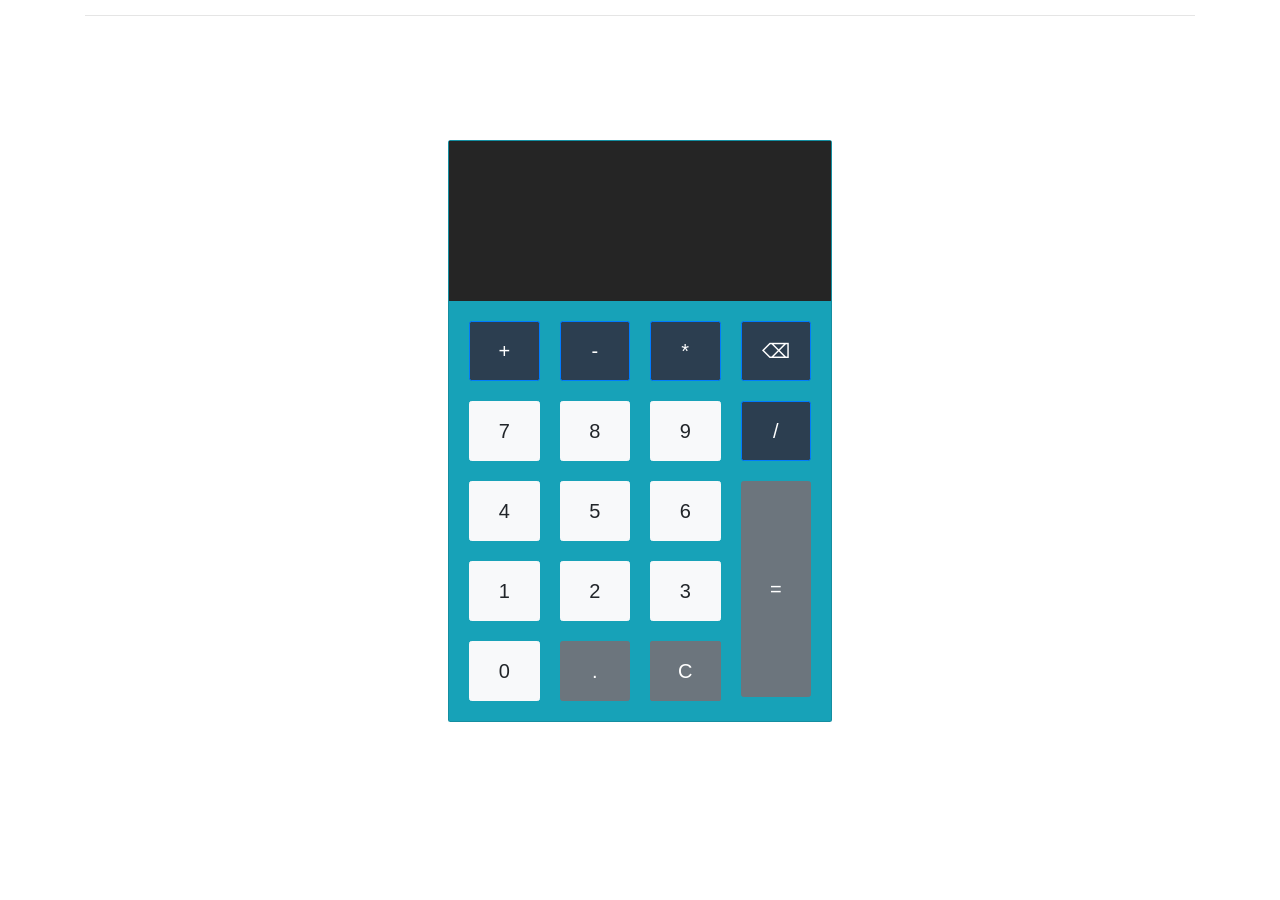
<file: Assignments/JS/Calculator/index.html>
<!--<!DOCTYPE html>-->
<!--<html lang="en">-->
<!--<head>-->
<!--  <meta charset="UTF-8">-->
<!--  <title>Calculator</title>-->
<!--  <meta name="viewport" content="width=device-width, initial-scale=1">-->
<!--  <link rel="stylesheet" href="assets/css/styles.css">-->
<!--  <link rel="stylesheet" href="assets/css/bootstrap.css">-->
<!--</head>-->
<!--<body>-->
<!--<div class="container my-4">-->
<!--  <hr class="mb-5"/>-->
<!--  <div class="calculator card bg-info" id="calcScreen">-->
<!--    <input id="totalField" type="text" class="calculator-screen z-depth-1" value="" disabled />-->
<!--    <input id="inputField" type="text" class="calculator-screen z-depth-1" value="" disabled />-->
<!--    <div class="calculator-keys">-->
<!--      <button id="btnPlus" type="button" class="operator btn btn-primary" value="+">+</button>-->
<!--      <button id="btnMin" type="button" class="operator btn btn-primary" value="-">-</button>-->
<!--      <button id="btnMult" type="button" class="operator btn btn-primary" value="*">*</button>-->
<!--      <button id="btnDel" type="button" class="operator btn btn-primary" onclick="deleteLastCharacter()">&#9003;</button>-->

<!--      <button id="btn7" type="button" value="7" class="btn btn-light waves-effect">7</button>-->
<!--      <button id="btn8" type="button" value="8" class="btn btn-light waves-effect">8</button>-->
<!--      <button id="btn9" type="button" value="9" class="btn btn-light waves-effect">9</button>-->
<!--      <button id="btnDiv" type="button" class="operator btn btn-primary" value="/">/</button>-->

<!--      <button id="btn4" type="button" value="4" class="btn btn-light waves-effect">4</button>-->
<!--      <button id="btn5" type="button" value="5" class="btn btn-light waves-effect">5</button>-->
<!--      <button id="btn6" type="button" value="6" class="btn btn-light waves-effect">6</button>-->
<!--      <button id="btn1" type="button" value="1" class="btn btn-light waves-effect">1</button>-->
<!--      <button id="btn2" type="button" value="2" class="btn btn-light waves-effect">2</button>-->
<!--      <button id="btn3" type="button" value="3" class="btn btn-light waves-effect">3</button>-->
<!--      <button id="btn0" type="button" value="0" class="btn btn-light waves-effect">0</button>-->
<!--      <button id="btnPoint" type="button" class="decimal function btn btn-secondary" value=".">.</button>-->
<!--      <button id="btnC" type="button" class="all-clear function btn btn-secondary btn-sm" value="all-clear">C</button>-->
<!--      <button id="btnEqual" type="button" class="equal-sign operator btn btn btn-secondary btn-default" value="=">=</button>-->
<!--    </div>-->
<!--  </div>-->
<!--</div>-->

<!--&lt;!&ndash; jQuery for JavaScript &ndash;&gt;-->
<!--<script src="assets/js/jquery-3.6.1.min.js"></script>-->

<!--<script>-->
<!--  let mainPanel = $('#totalField');-->
<!--  let calPanel = $('#inputField');-->
<!--  let buttons = [-->
<!--    $('#btnPlus'), $('#btnMin'), $('#btnMult'),$('#btnDel'), $('#btnDiv'), $('#btn7'), $('#btn8'), $('#btn9'),-->
<!--    $('#btn4'), $('#btn5'), $('#btn6'), $('#btn1'), $('#btn2'), $('#btn3'), $('#btn0'), $('#btnPoint')-->
<!--  ];-->

<!--  buttons.forEach(button => {-->
<!--    button.click(() => {-->
<!--      calPanel.val(calPanel.val() + button.text());-->
<!--    });-->
<!--  });-->

<!--  function calc(stream) {-->
<!--    // calculations method-->
<!--    try {-->
<!--      var num = stream.split(/\+|\-|\*|\//);-->
<!--      var signs = stream.split(/\d+/);-->
<!--      signs.shift();-->
<!--      signs.pop();-->
<!--    } catch (error) {-->
<!--      alert("Invalid expression! Try again: " + error);-->
<!--    } finally {-->
<!--      let total = signs.length;-->
<!--      let numCount = 0;-->
<!--      let signCount = 0;-->
<!--      let val = calcExtended(parseInt(num[numCount++]), signs[signCount++], parseInt(num[numCount++]));-->
<!--      while (signCount < total) {-->
<!--        val = calcExtended(val, signs[signCount++], parseInt(num[numCount++]));-->
<!--      }-->
<!--      mainPanel.val(val);-->
<!--    }-->
<!--  }-->

<!--  function calcExtended(fnm, fnc, lnm) {-->
<!--    let finVal;-->
<!--    switch (fnc) {-->
<!--      case '+':-->
<!--        finVal = fnm + lnm;-->
<!--        break;-->
<!--      case '*':-->
<!--        finVal = fnm * lnm;-->
<!--        break;-->
<!--      case '-':-->
<!--        finVal = fnm - lnm;-->
<!--        break;-->
<!--      case '/':-->
<!--        finVal = fnm / lnm;-->
<!--        break;-->
<!--    }-->
<!--    return finVal;-->
<!--  }-->

<!--  // Clear the calculator fields-->
<!--  $('#btnC').click(function() {-->
<!--    calPanel.val('');-->
<!--    mainPanel.val('');-->
<!--  });-->

<!--  // Calculate the result-->
<!--  $('#btnEqual').click(function() {-->
<!--    calc(calPanel.val());-->
<!--  });-->

<!--  // Handle keyboard input-->
<!--  $(document).keydown(function(event) {-->
<!--    let key = event.key;-->
<!--    let button = buttons.find(btn => btn.text() === key);-->
<!--    if (button) {-->
<!--      button.click();-->
<!--    } else if (key === 'Enter') {-->
<!--      $('#btnEqual').click();-->
<!--    }-->
<!--  });-->

<!--</script>-->
<!--</body>-->
<!--</html>-->



<!DOCTYPE html>
<html lang="en">
<head>
    <meta charset="UTF-8">
    <title>Calculator</title>
    <meta name="viewport" content="width=device-width, initial-scale=1">
    <link rel="stylesheet" href="assets/css/styles.css">
    <link rel="stylesheet" href="assets/css/bootstrap.css">
</head>
<body>
<div class="container my-4">
    <hr class="mb-5"/>
    <div class="calculator card bg-info" id="calcScreen">
        <input id="totalField" type="text" class="calculator-screen z-depth-1" value="" disabled />
        <input id="inputField" type="text" class="calculator-screen z-depth-1" value="" disabled />
        <div class="calculator-keys">
            <button id="btnPlus" type="button" class="operator btn btn-primary" value="+">+</button>
            <button id="btnMin" type="button" class="operator btn btn-primary" value="-">-</button>
            <button id="btnMult" type="button" class="operator btn btn-primary" value="*">*</button>
            <button id="btnDel" type="button" class="operator btn btn-primary" onclick="deleteLastCharacter()">&#9003;</button>

            <button id="btn7" type="button" value="7" class="btn btn-light waves-effect">7</button>
            <button id="btn8" type="button" value="8" class="btn btn-light waves-effect">8</button>
            <button id="btn9" type="button" value="9" class="btn btn-light waves-effect">9</button>
            <button id="btnDiv" type="button" class="operator btn btn-primary" value="/">/</button>

            <button id="btn4" type="button" value="4" class="btn btn-light waves-effect">4</button>
            <button id="btn5" type="button" value="5" class="btn btn-light waves-effect">5</button>
            <button id="btn6" type="button" value="6" class="btn btn-light waves-effect">6</button>
            <button id="btn1" type="button" value="1" class="btn btn-light waves-effect">1</button>
            <button id="btn2" type="button" value="2" class="btn btn-light waves-effect">2</button>
            <button id="btn3" type="button" value="3" class="btn btn-light waves-effect">3</button>
            <button id="btn0" type="button" value="0" class="btn btn-light waves-effect">0</button>
            <button id="btnPoint" type="button" class="decimal function btn btn-secondary" value=".">.</button>
            <button id="btnC" type="button" class="all-clear function btn btn-secondary btn-sm" value="all-clear">C</button>
            <button id="btnEqual" type="button" class="equal-sign operator btn btn btn-secondary btn-default" value="=">=</button>
        </div>
    </div>
</div>

<!-- jQuery for JavaScript -->
<script src="assets/js/jquery-3.6.1.min.js"></script>

<script>
    let mainPanel = $('#totalField');
    let calPanel = $('#inputField');
    let buttons = [
        $('#btnPlus'), $('#btnMin'), $('#btnMult'), $('#btnDiv'), $('#btn7'), $('#btn8'), $('#btn9'),
        $('#btn4'), $('#btn5'), $('#btn6'), $('#btn1'), $('#btn2'), $('#btn3'), $('#btn0'), $('#btnPoint')
    ];

    buttons.forEach(button => {
        button.click(() => {
            calPanel.val(calPanel.val() + button.text());
        });
    });

    function deleteLastCharacter() {
        let currentExpression = calPanel.val();
        calPanel.val(currentExpression.slice(0, -1));
    }

    function calc(stream) {
        // calculations method
        try {
            var num = stream.split(/\+|\-|\*|\//);
            var signs = stream.split(/\d+/);
            signs.shift();
            signs.pop();
        } catch (error) {
            alert("Invalid expression! Try again: " + error);
        } finally {
            let total = signs.length;
            let numCount = 0;
            let signCount = 0;
            let val = calcExtended(parseInt(num[numCount++]), signs[signCount++], parseInt(num[numCount++]));
            while (signCount < total) {
                val = calcExtended(val, signs[signCount++], parseInt(num[numCount++]));
            }
            mainPanel.val(val);
        }
    }

    function calcExtended(fnm, fnc, lnm) {
        let finVal;
        switch (fnc) {
            case '+':
                finVal = fnm + lnm;
                break;
            case '*':
                finVal = fnm * lnm;
                break;
            case '-':
                finVal = fnm - lnm;
                break;
            case '/':
                finVal = fnm / lnm;
                break;
        }
        return finVal;
    }

    // Clear the calculator fields
    $('#btnC').click(function() {
        calPanel.val('');
        mainPanel.val('');
    });

    // Calculate the result
    $('#btnEqual').click(function() {
        calc(calPanel.val());
    });

    // Handle keyboard input
    $(document).keydown(function(event) {
        let key = event.key;
        let button = buttons.find(btn => btn.text() === key);
        if (button) {
            button.click();
        } else if (key === 'Enter') {
            $('#btnEqual').click();
        }
    });

</script>
</body>
</html>
</file>
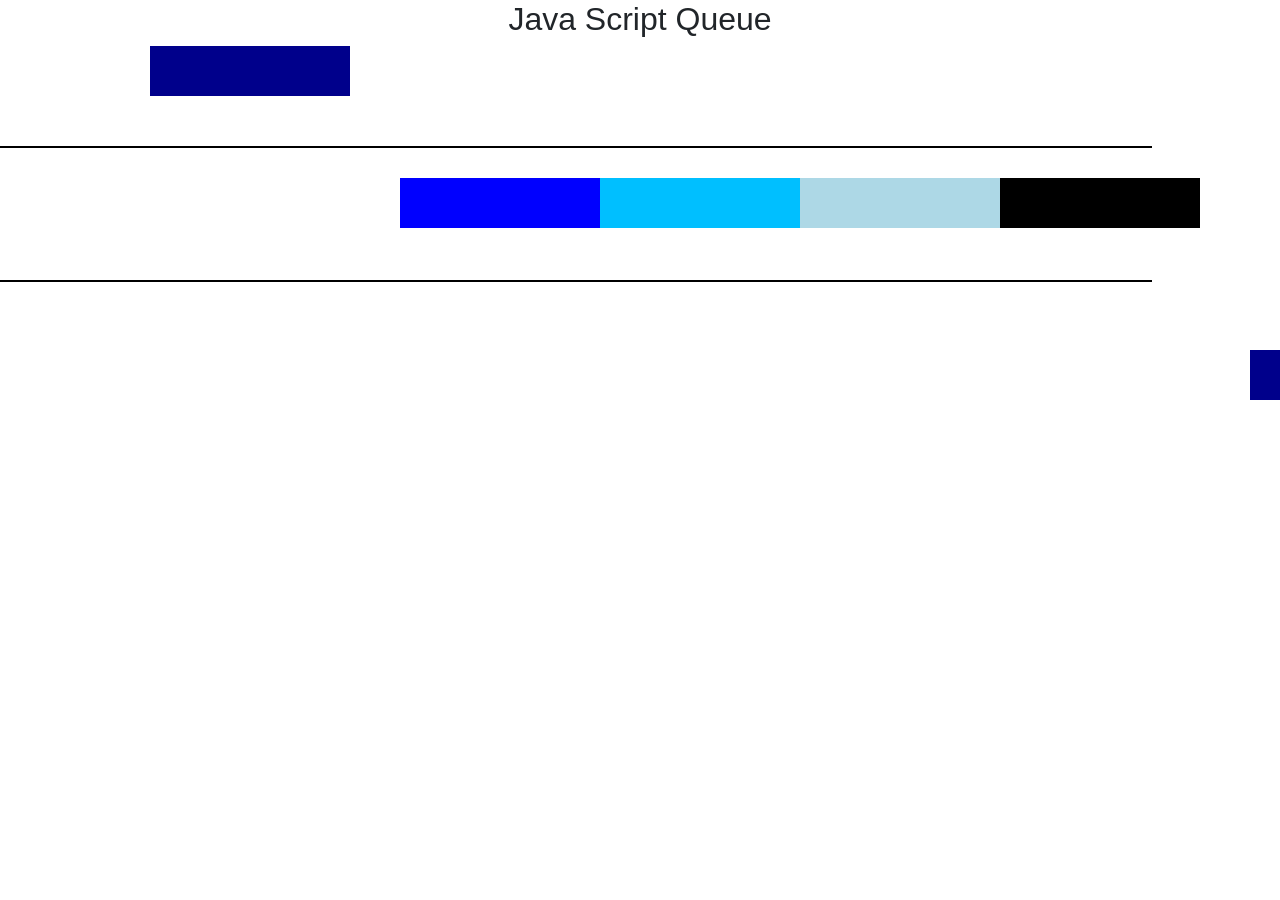
<file: Assignments/JS/JS-Que/index.html>
<!DOCTYPE html>
<html lang="en">
<head>
  <meta charset="UTF-8">
  <title>Que</title>
  <link rel="stylesheet" href="assets/css/Style.css">
  <script src="assets/js/bootstrap.js"></script>
  <link rel="stylesheet" href="assets/css/bootstrap.css">
</head>
<body>
<h2>Java Script Queue</h2>
<div id="up"></div>
<div id="hr1"></div>
<section id="container">
</section>
<div id="hr2"></div>
<div id="down"></div>
<!--jQuery -->
<script src="assets/js/jquery-3.6.1.min.js"></script>
<!--script-->
<script src="assets/js/script.js"></script>
</body>
</html>
</file>
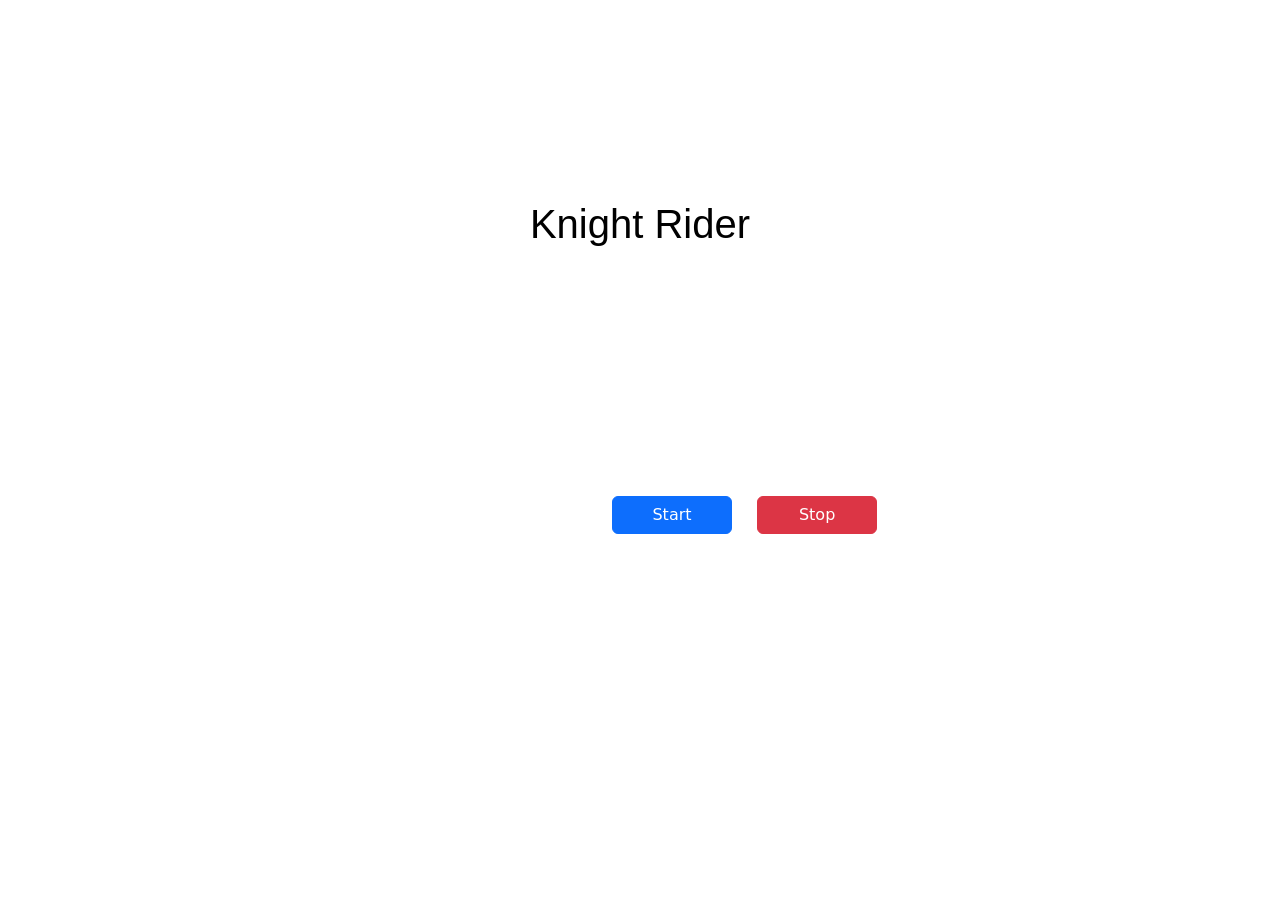
<file: Assignments/JS/KNIGHT/index.html>
<!DOCTYPE html>
<html lang="en">
<head>
  <meta charset="UTF-8">
  <link rel="stylesheet" href="assets/css/bootstrap.min.css">
  <title>Knight Rider</title>
  <link rel="stylesheet" href="assets/css/Style.css">
</head>
<body>
<h1>Knight Rider</h1>

<section>
  <div class="knight-rider"></div>
  <div class="knight-rider"></div>
  <div class="knight-rider"></div>
  <div class="knight-rider"></div>
  <div class="knight-rider"></div>
</section>
<audio id="audio">
  <source src="assets/audio/Knight-Rider-Theme-Song.mp3" type="audio/mpeg">
</audio>
<button type="button" class="btn btn-primary" id="start-btn">Start</button>
<button type="button" class="btn btn-danger" id="stop-btn">Stop</button>


<script src="assets/js/jquery-3.7.0.min.js"></script>
<script src="assets/js/script.js"></script>  </body>
</html>
</file>
<file: Assignments/JS/Calculator/assets/css/styles.css>
html {
    font-size: 62.5%;
    box-sizing: border-box;
}
*,
*::before,
*::after {
    margin: 0;
    padding: 0;
    box-sizing: inherit;
}
#calcScreen{
    position: absolute;
    left: 35%;
    right: 35%;
    top: 140px !important;
}
.calculator card{
    border: 1px solid #ccc;
    border-radius: 5px;
    position: absolute;
    top: 50%;
    left: 50%;
    transform: translate(-50%, -50%);
    width: 400px;
}
.calculator-screen {
    width: 100%;
    height: 80px;
    border: none;
    background-color: #252525;
    color: #fff;
    text-align: right;
    padding-right: 20px;
    padding-left: 10px;
    font-size: 4rem;
}
button {
    height: 60px;
    font-size: 2rem!important;
}
.equal-sign {
    height: 98%;
    grid-area: 3 / 4 / 6 / 5;
}
.calculator-keys {
    display: grid;
    grid-template-columns: repeat(4, 1fr);
    grid-gap: 20px;
    padding: 20px;
}
.bg-info{
    background-color: #2C3E50 !important;
}
.btn-primary{
    background-color: #2C3E50 !important;
}
</file>
<file: Assignments/JS/JS-Que/assets/css/Style.css>
body{
    background-color: #34495E;
}
h2{
    color: white;
    text-align: center;
    font-family: 'Poppins', sans-serif;
}
#container{
    position:relative;
    top: 80px;
    display: flex;
    margin-left: 400px;
}
#container>div{
    width: 200px;
    height: 50px;
}
#hr1{
    position: relative;
    width: 90vw;
    background-color: black;
    height: 2px;
    top: 50px;
}
#hr2{
    position: absolute;
    width: 90vw;
    background-color: black;
    height: 2px;
    top: 280px;
}
#up{
    margin-left: 150px;
    width: 200px;
    height: 50px;
}
#down{
    position: absolute;
    width: 200px;
    height: 50px;
    left: 1250px;
    top: 350px;
}
</file>
<file: Assignments/JS/KNIGHT/assets/css/Style.css>
/*body {*/
/*    background-color: black;*/
/*}*/
h1{
    font-size: 40px;
    font-family: 'Poppins', sans-serif;
    color: black;
    text-align: center;
    margin-top: 200px;
}
section {
    position: absolute;
    left: 0;
    right: 0;
    top: 0;
    bottom: 0;
    margin: auto;
    width: 1000px;
    height: 70px;
    display: flex;
    padding: 10px;
}
section div {
    height: 100%;
    width: 200px;
}
button {
    width: 120px;
    position: relative;
    margin-left: 20px;
    top: 15rem;
    left: 37rem;
}

.knight-rider.active {
  animation-play-state: running;
}
.knight-rider {
  animation-play-state: paused;
}


/*=========================================================*/

/*section {*/
/*  display: flex;*/
/*}*/

/*.knight-rider {*/
/*  width: 20px;*/
/*  height: 20px;*/
/*  margin: 5px;*/
/*  background-color: red;*/
/*  animation: knightRider 1s infinite;*/
/*  opacity: 0;*/
/*}*/

/*@keyframes knightRider {*/
/*  0% { opacity: 0; }*/
/*  50% { opacity: 1; }*/
/*  100% { opacity: 0; }*/
/*}*/

/*.knight-rider.active {*/
/*  animation-play-state: running;*/
/*}*/

/*.knight-rider {*/
/*  animation-play-state: paused;*/
/*}*/
</file>
